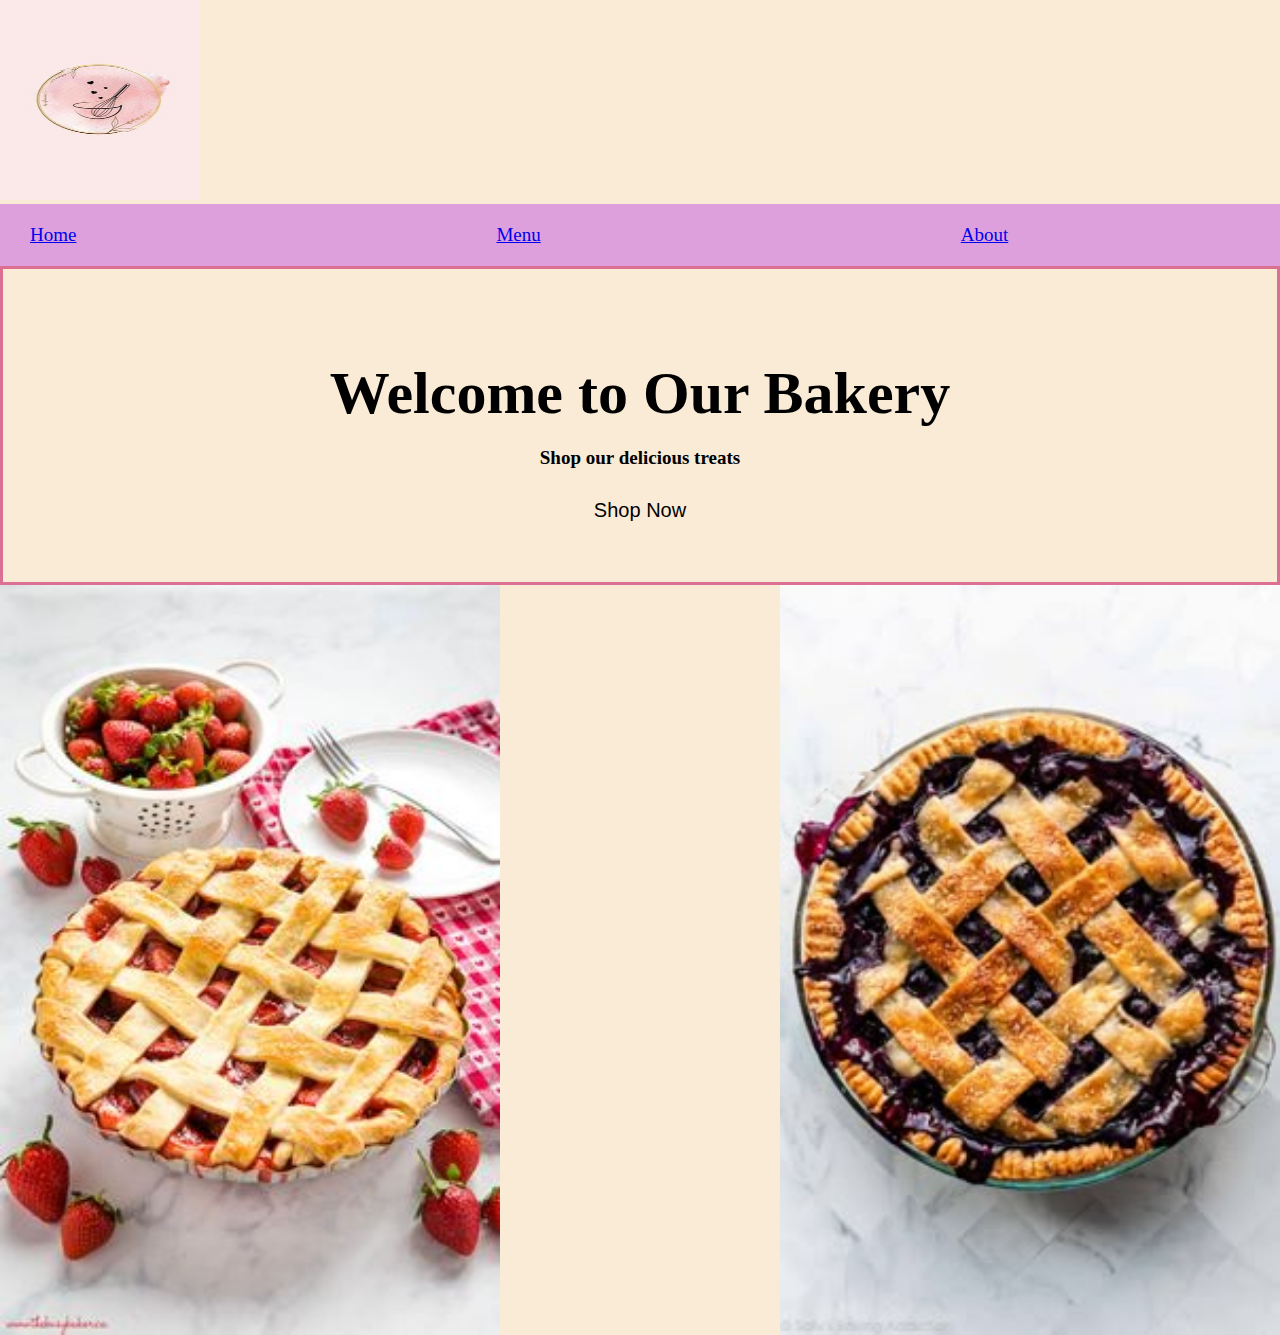
<file: index.html>
<!DOCTYPE html>
<html lang="en">
  <head>
    <meta charset="UTF-8" />
    <meta name="viewport" content="width=device-width, initial-scale=1.0" />
    <link rel="stylesheet" href="./css/style.css" />
    <title>MaggieBakes</title>
  </head>
  <body>
    <header class="header">
      <img
        src="images/f58442975e5ee404d28a86ccf56bc239.jpg"
        alt="Bakery logo"
        class="logo"
        srcset=""
      />
      <nav class="navbar">
        <ul class="nav-items">
          <li><a href="index.html">Home</a></li>
          <li><a href="menu.html">Menu</a></li>
          <li><a href="about.html">About</a></li>
          <li><a href="contact.html">contact</a></li>
        </ul>
      </nav>
    </header>
    <section class="hero">
      <h1>Welcome to Our Bakery</h1>
      <p>Shop our delicious treats</p>
      <button id="specialBtn">Shop Now</button>
    </section>
    <img
      src="images/9bdce33837819f6c76dce9db4840f0b9.jpg"
      alt=""
      class="img4"
    />
    <script src="./scripts/index.js" defer></script>
    <img
      src="images/e20234b52b888195316003fbbe89eb0d.jpg"
      alt=""
      class="img5"
    />
  </body>
</html>
</file>
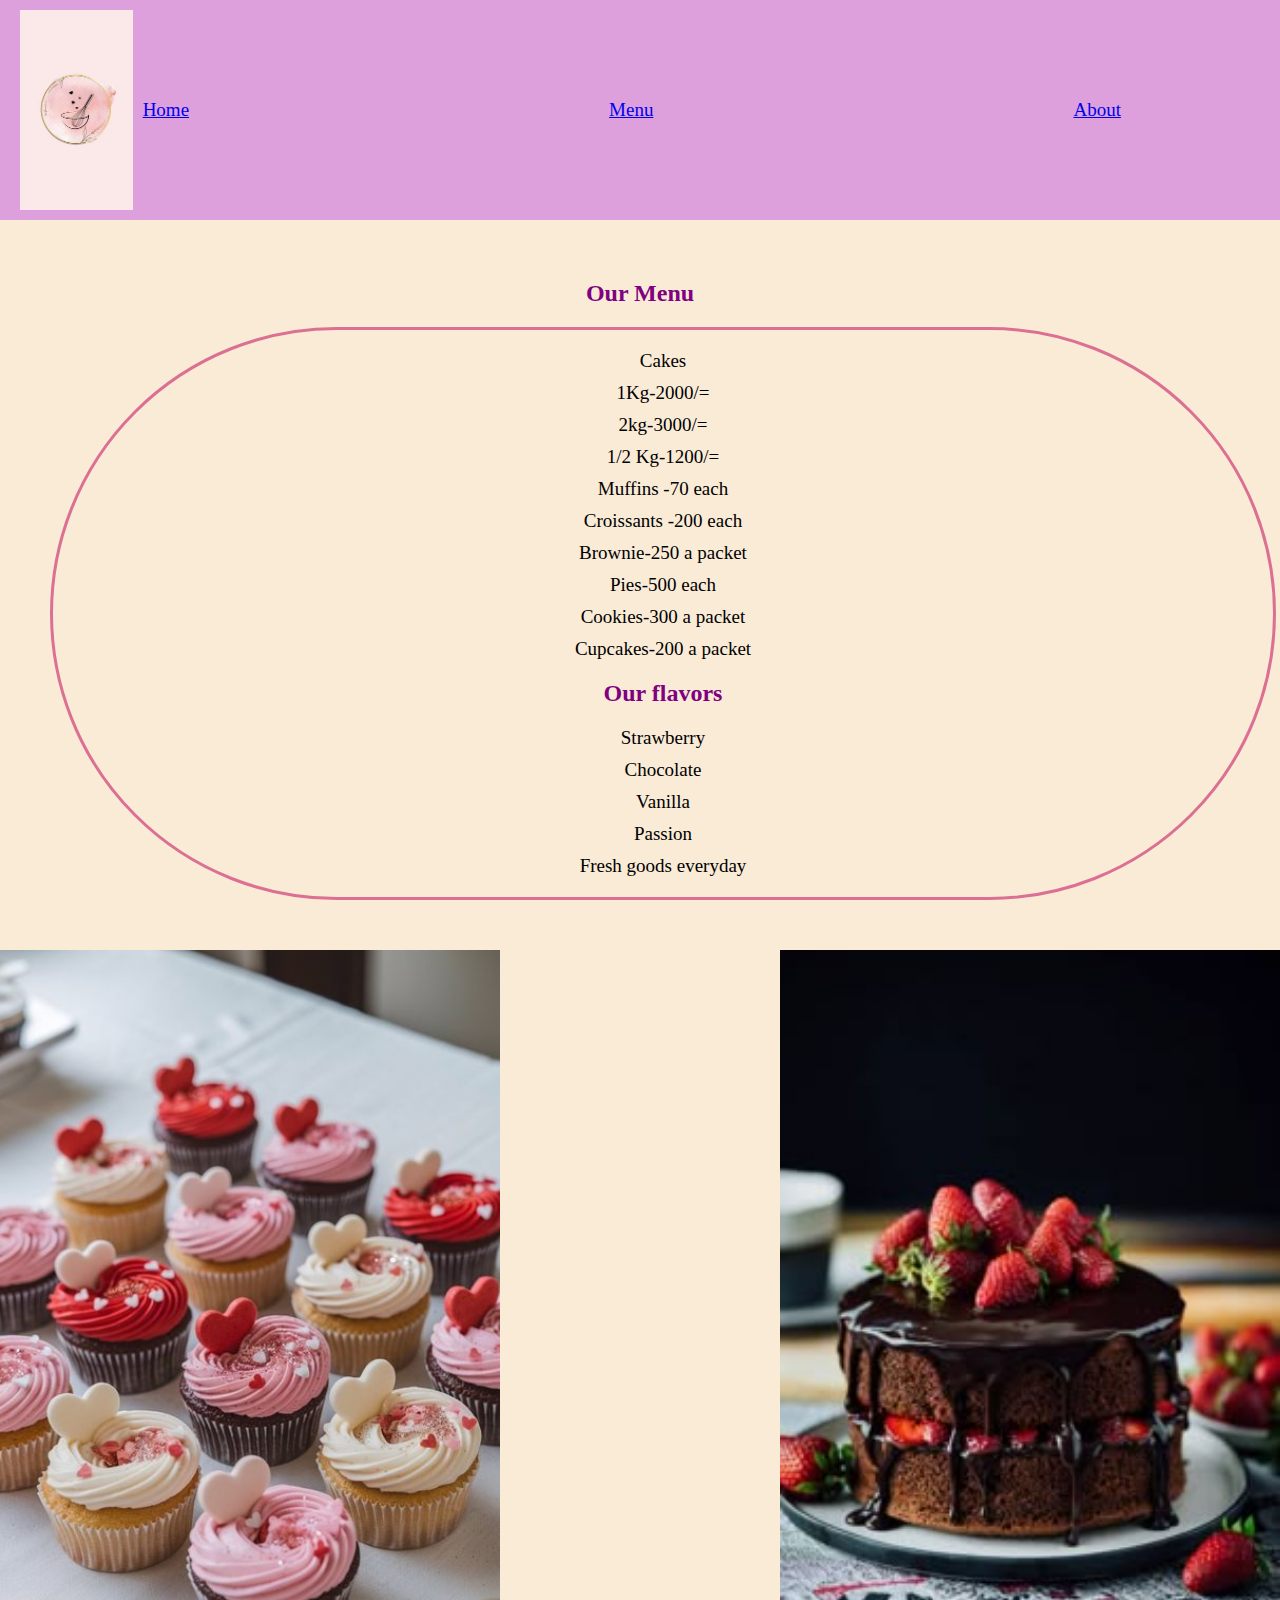
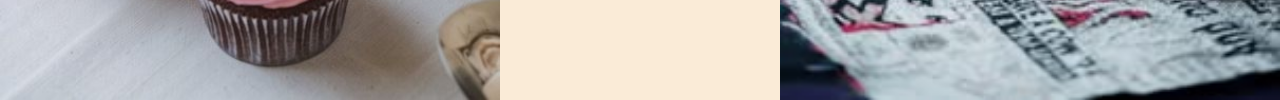
<file: menu.html>
<!DOCTYPE html>
<html lang="en">
  <head>
    <meta charset="UTF-8" />
    <meta name="viewport" content="width=device-width, initial-scale=1.0" />
    <link rel="stylesheet" href="./css/style.css" />
    <title>MaggieBakes</title>
  </head>
  <body>
    <header>
      <nav>
       <img
          src="./images/f58442975e5ee404d28a86ccf56bc239.jpg"
          alt="Bakery logo"
          class="logo"
        />
        <ul class="nav-items">
          <li><a href="index.html">Home</a></li>
          <li><a href="menu.html">Menu</a></li>
          <li><a href="about.html">About</a></li>
          <li><a href="contact.html">contact</a></li>
        </ul>
      </nav>
    </header>
    <main>
      <h2>Our Menu</h2>
      <ul id="menuList">
        <li>Cakes</li>
        <ul id="Kg" ></ul>
<li> 1Kg-2000/=</li>
<li>  2kg-3000/=</li>
<li> 1/2 Kg-1200/=</li>
        
        <li>Muffins -70 each</li><li>Croissants -200 each</li>

        <li>Brownie-250 a packet</li>
        <li>Pies-500 each</li>
        <li>Cookies-300 a packet</li>
        <li>Cupcakes-200 a packet</li>
        <h2>Our flavors</h2>
        <ul id="flavors">
          <li>Strawberry</li>
          <li>Chocolate</li>
          <li>Vanilla</li>
          <li>Passion</li>
        </ul>
        </ul>
        <script src="./scripts/menu.js" defer></script>
      </ul>
    </main>
    <img
      src="images/5604c66fb532cadbb9f4aa7376e544c1.jpg"
      alt="img1"
      class="img1"
    />
    <img
      src="images/9d2593780fe22eba7acf1ea6e9e57110.jpg"
      alt="img2"
      class="img2"
    />
   </body>
</html>
</file>
<file: css/style.css>
nav {
  display: flex;
  align-items: center;
  justify-content: space-between;
  background-color: plum; /* Adjust color */
  padding: 10px 20px;
}
body {
  font-family: "Times New Roman", Times, serif;
  margin: 0px;
  padding: 0px;
  background-color: antiquewhite;
}
.logo {
  width: 200px;
  height: 200px;
}
.nav-items {
  list-style: none;
  display: flex;
  gap: 400px;
  margin: 0px;
  padding: 0px;
}

.nav-items li {
  display: inline;
  gap: 20px;
}

.nav-links a {
  text-decoration: none;
  color: black;
  font-weight: bold;
  padding: 12px;
  transition: 0.3s;
}
.nav-items a:hover {
  background-color: pink;
  border-radius: 5px;
}
.hero {
  text-align: center;
  padding: 50px;
  font-weight: bolder;
  font-size: 30px;
  color: black;
  border: 3px solid palevioletred;
}

.hero h1 {
  margin-bottom: 10px;
}

.hero p {
  font-size: 19px;
  margin-bottom: 20px;
}

button {
  padding: 10px 20px;
  font-size: 20px;
  border: white;
  background-color: antiquewhite;
  cursor: pointer;
  border-radius: 5px;
}

button:hover {
  background-color: pink;
}

/*Page Layout */
main {
  padding: 40px;
  text-align: center;
}

h2 {
  color: purple;
}
ul {
  list-style: none;
  padding: 0;
}
li {
  font-size: 19px;
  margin: 10px;
}

/*  The Contact Form */
form {
  display: flex;
  flex-direction: column;
  gap: 10px;
  max-width: 300px;
  margin: 0 auto;
}

input {
  padding: 10px;
  border: whitesmoke;
  border-radius: 5px;
}

footer {
  background-color: #f8c4c4;
  text-align: center;
  padding: 30px;
  margin-top: 30px;
}
.img1 {
  width: 500px;
  display: flex;
  align-items: flex-start;
  float: inline-start;
}
.img2 {
  display: flex;
  width: 500px;
  float: right;
}
.list {
  padding-top: 10px;
  padding-right: 15px;
  padding-bottom: 20px;
  padding-left: 25px;
}
.img4 {
  width: 500px;
  display: flex;
  float: left;
  align-items: flex-start;
}
.img5 {
  width: 500px;
  float: right;
}
#menuList {
  border: solid palevioletred;
  padding: 10px;
  margin: 10px;
  border-radius: 400px;
  width: 100%;
}
#flavors {

}
</file>
